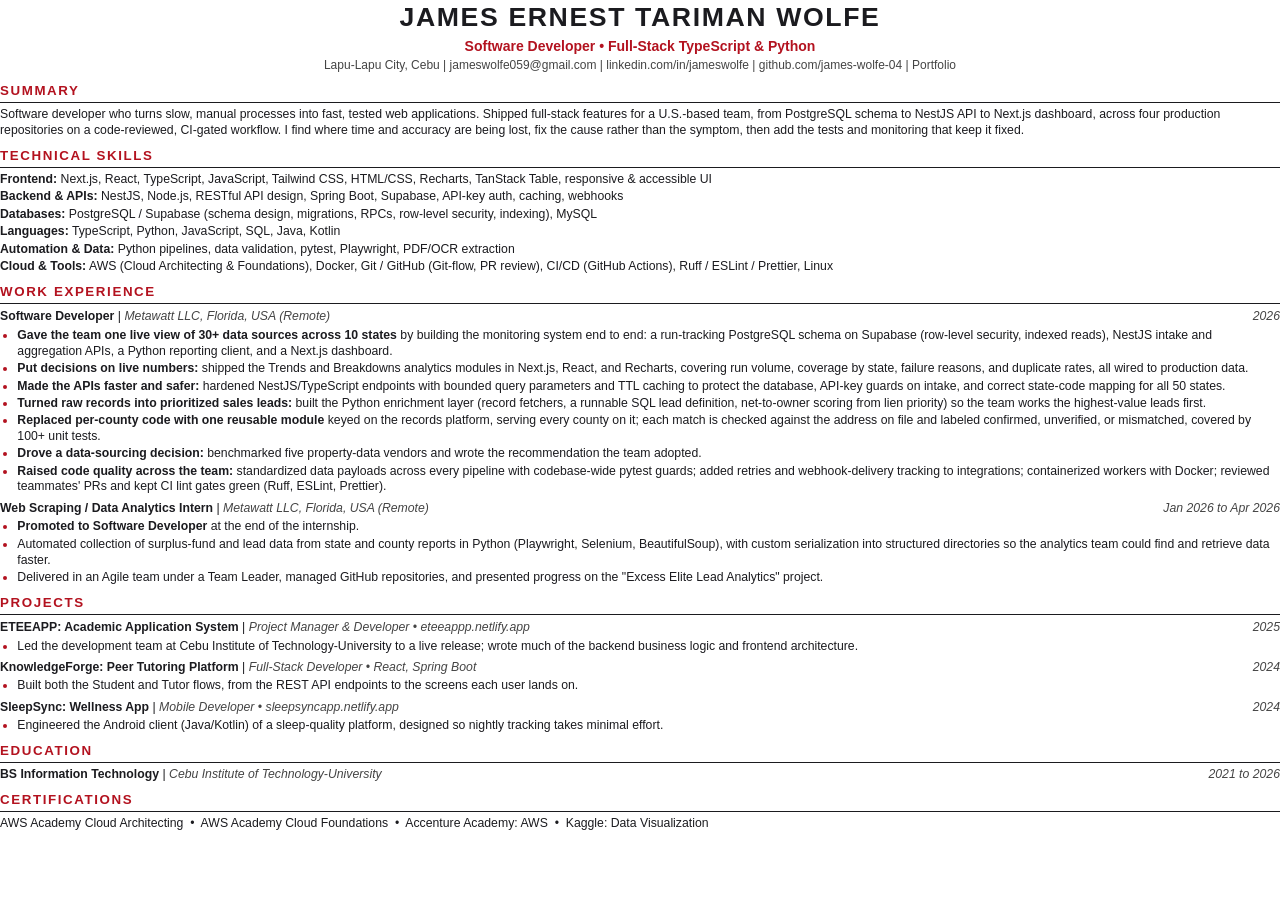
<file: resume/resume.html>
<!DOCTYPE html>
<html lang="en">
<head>
<meta charset="UTF-8">
<title>James Wolfe Resume</title>
<!-- Source for docs/assets/files/Resume.pdf. Rebuild with: python resume/build.py -->
<style>
    @page { size: Letter; margin: 0.32in 0.48in; }
    * { box-sizing: border-box; }
    body {
        margin: 0;
        font-family: 'Segoe UI', 'Open Sans', Arial, sans-serif;
        font-size: 9.2pt;
        line-height: 1.3;
        color: #1b1b1f;
    }
    .accent { color: #b3121f; }
    header { text-align: center; }
    h1 { margin: 0; font-size: 20pt; font-weight: 700; letter-spacing: 0.06em; }
    .tagline { margin-top: 2pt; font-size: 10.5pt; font-weight: 600; color: #b3121f; }
    .contact { margin-top: 2pt; font-size: 9pt; color: #444; }
    .contact a { color: inherit; text-decoration: none; }
    h2 {
        margin: 6pt 0 3pt;
        padding-bottom: 2pt;
        font-size: 10pt;
        font-weight: 700;
        letter-spacing: 0.12em;
        text-transform: uppercase;
        color: #b3121f;
        border-bottom: 1.2pt solid #1b1b1f;
    }
    p { margin: 0; }
    .skills p { margin: 1.2pt 0; }
    b { font-weight: 700; }
    .row { display: flex; justify-content: space-between; align-items: baseline; gap: 12pt; margin-top: 4pt; }
    .row .what i { color: #444; }
    .row .when { font-style: italic; color: #444; white-space: nowrap; }
    ul { margin: 2pt 0 0; padding-left: 13pt; }
    li { margin: 1pt 0; }
    li::marker { color: #b3121f; }
</style>
</head>
<body>
<header>
    <h1>JAMES ERNEST TARIMAN WOLFE</h1>
    <p class="tagline">Software Developer &bull; Full-Stack TypeScript &amp; Python</p>
    <p class="contact">
        Lapu-Lapu City, Cebu | <a href="mailto:jameswolfe059@gmail.com">jameswolfe059@gmail.com</a> |
        <a href="https://www.linkedin.com/in/jameswolfe">linkedin.com/in/jameswolfe</a> |
        <a href="https://github.com/james-wolfe-04">github.com/james-wolfe-04</a> |
        <a href="https://james-wolfe-04.github.io/portfolio/">Portfolio</a>
    </p>
</header>

<h2>Summary</h2>
<p>
    Software developer who turns slow, manual processes into fast, tested web applications. Shipped
    full-stack features for a U.S.-based team, from PostgreSQL schema to NestJS API to Next.js dashboard, across four
    production repositories on a code-reviewed, CI-gated workflow. I find where time and accuracy are being lost, fix
    the cause rather than the symptom, then add the tests and monitoring that keep it fixed.
</p>

<h2>Technical Skills</h2>
<div class="skills">
    <p><b>Frontend:</b> Next.js, React, TypeScript, JavaScript, Tailwind CSS, HTML/CSS, Recharts, TanStack Table, responsive &amp; accessible UI</p>
    <p><b>Backend &amp; APIs:</b> NestJS, Node.js, RESTful API design, Spring Boot, Supabase, API-key auth, caching, webhooks</p>
    <p><b>Databases:</b> PostgreSQL / Supabase (schema design, migrations, RPCs, row-level security, indexing), MySQL</p>
    <p><b>Languages:</b> TypeScript, Python, JavaScript, SQL, Java, Kotlin</p>
    <p><b>Automation &amp; Data:</b> Python pipelines, data validation, pytest, Playwright, PDF/OCR extraction</p>
    <p><b>Cloud &amp; Tools:</b> AWS (Cloud Architecting &amp; Foundations), Docker, Git / GitHub (Git-flow, PR review), CI/CD (GitHub Actions), Ruff / ESLint / Prettier, Linux</p>
</div>

<h2>Work Experience</h2>
<div class="row">
    <span class="what"><b>Software Developer</b> | <i>Metawatt LLC, Florida, USA (Remote)</i></span>
    <span class="when">2026</span>
</div>
<ul>
    <li><b>Gave the team one live view of 30+ data sources across 10 states</b> by building the monitoring system end to end: a run-tracking PostgreSQL schema on Supabase (row-level security, indexed reads), NestJS intake and aggregation APIs, a Python reporting client, and a Next.js dashboard.</li>
    <li><b>Put decisions on live numbers:</b> shipped the Trends and Breakdowns analytics modules in Next.js, React, and Recharts, covering run volume, coverage by state, failure reasons, and duplicate rates, all wired to production data.</li>
    <li><b>Made the APIs faster and safer:</b> hardened NestJS/TypeScript endpoints with bounded query parameters and TTL caching to protect the database, API-key guards on intake, and correct state-code mapping for all 50 states.</li>
    <li><b>Turned raw records into prioritized sales leads:</b> built the Python enrichment layer (record fetchers, a runnable SQL lead definition, net-to-owner scoring from lien priority) so the team works the highest-value leads first.</li>
    <li><b>Replaced per-county code with one reusable module</b> keyed on the records platform, serving every county on it; each match is checked against the address on file and labeled confirmed, unverified, or mismatched, covered by 100+ unit tests.</li>
    <li><b>Drove a data-sourcing decision:</b> benchmarked five property-data vendors and wrote the recommendation the team adopted.</li>
    <li><b>Raised code quality across the team:</b> standardized data payloads across every pipeline with codebase-wide pytest guards; added retries and webhook-delivery tracking to integrations; containerized workers with Docker; reviewed teammates' PRs and kept CI lint gates green (Ruff, ESLint, Prettier).</li>
</ul>

<div class="row">
    <span class="what"><b>Web Scraping / Data Analytics Intern</b> | <i>Metawatt LLC, Florida, USA (Remote)</i></span>
    <span class="when">Jan 2026 to Apr 2026</span>
</div>
<ul>
    <li><b>Promoted to Software Developer</b> at the end of the internship.</li>
    <li>Automated collection of surplus-fund and lead data from state and county reports in Python (Playwright, Selenium, BeautifulSoup), with custom serialization into structured directories so the analytics team could find and retrieve data faster.</li>
    <li>Delivered in an Agile team under a Team Leader, managed GitHub repositories, and presented progress on the "Excess Elite Lead Analytics" project.</li>
</ul>

<h2>Projects</h2>
<div class="row">
    <span class="what"><b>ETEEAPP: Academic Application System</b> | <i>Project Manager &amp; Developer &bull; eteeappp.netlify.app</i></span>
    <span class="when">2025</span>
</div>
<ul>
    <li>Led the development team at Cebu Institute of Technology-University to a live release; wrote much of the backend business logic and frontend architecture.</li>
</ul>
<div class="row">
    <span class="what"><b>KnowledgeForge: Peer Tutoring Platform</b> | <i>Full-Stack Developer &bull; React, Spring Boot</i></span>
    <span class="when">2024</span>
</div>
<ul>
    <li>Built both the Student and Tutor flows, from the REST API endpoints to the screens each user lands on.</li>
</ul>
<div class="row">
    <span class="what"><b>SleepSync: Wellness App</b> | <i>Mobile Developer &bull; sleepsyncapp.netlify.app</i></span>
    <span class="when">2024</span>
</div>
<ul>
    <li>Engineered the Android client (Java/Kotlin) of a sleep-quality platform, designed so nightly tracking takes minimal effort.</li>
</ul>

<h2>Education</h2>
<div class="row" style="margin-top:2pt">
    <span class="what"><b>BS Information Technology</b> | <i>Cebu Institute of Technology-University</i></span>
    <span class="when">2021 to 2026</span>
</div>

<h2>Certifications</h2>
<p>AWS Academy Cloud Architecting &nbsp;&bull;&nbsp; AWS Academy Cloud Foundations &nbsp;&bull;&nbsp; Accenture Academy: AWS &nbsp;&bull;&nbsp; Kaggle: Data Visualization</p>
</body>
</html>
</file>
